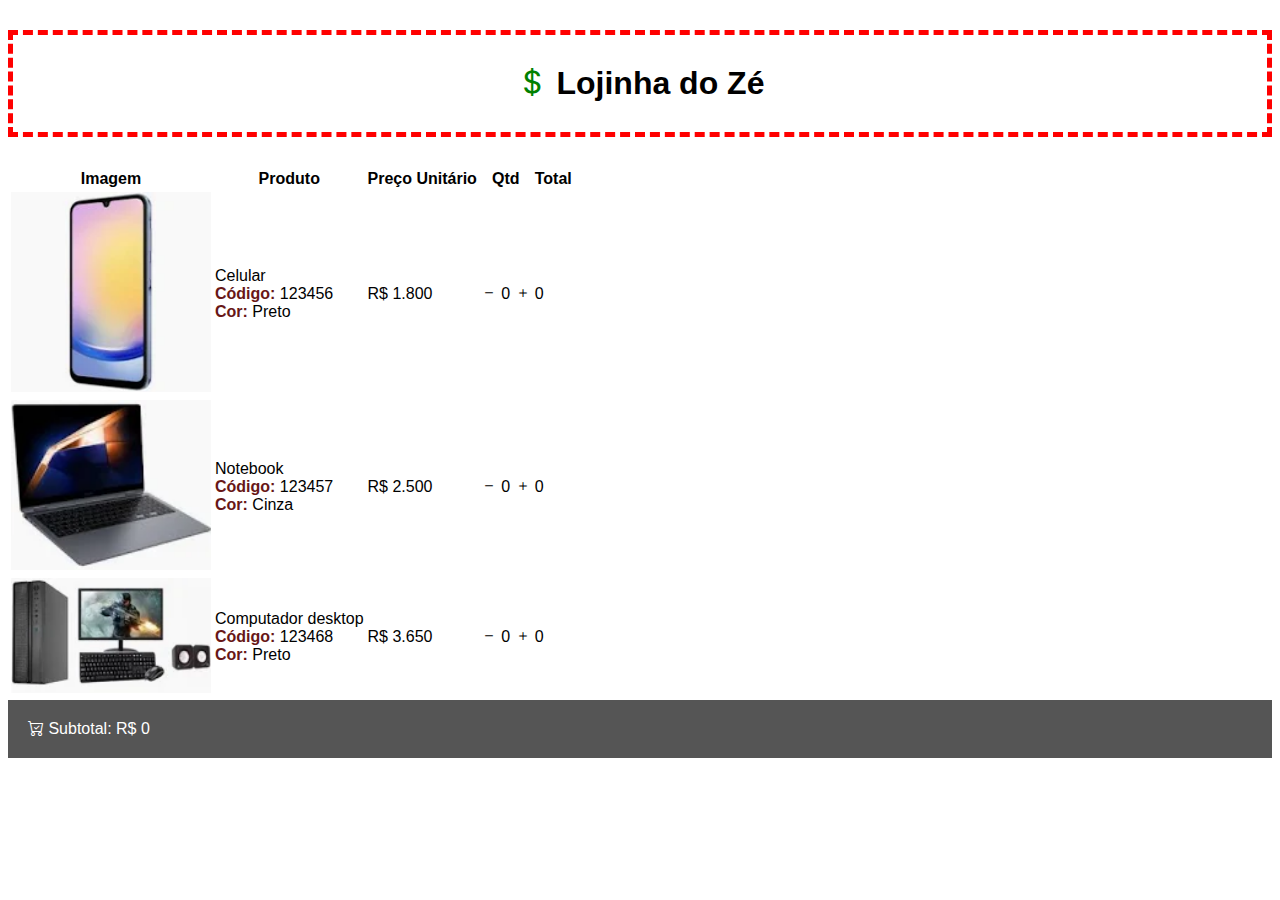
<file: 02_Projeto_Loja/index.html>
<!DOCTYPE html>
<html lang="pt-BR">
<head>
    <meta charset="UTF-8">
    <meta name="viewport" content="width=device-width, initial-scale=1.0">
    <title>Lojinha do Zé</title>
    <link href="https://cdn.jsdelivr.net/npm/bootstrap@5.3.8/dist/css/bootstrap.min.css" rel="stylesheet" integrity="sha384-sRIl4kxILFvY47J16cr9ZwB07vP4J8+LH7qKQnuqkuIAvNWLzeN8tE5YBujZqJLB" crossorigin="anonymous">
    <link rel="stylesheet" href="https://cdn.jsdelivr.net/npm/bootstrap-icons@1.13.1/font/bootstrap-icons.min.css">
    <link rel="stylesheet" href="css/style.css">
</head>
<body>
    <div class="container">
        <h1><i id="dollar" class="bi bi-currency-dollar"></i> Lojinha do Zé</h1>

        <table class="table table-hover ">
            <thead>
                <th>Imagem</th>
                <th>Produto</th>
                <th>Preço Unitário</th>
                <th>Qtd</th>
                <th>Total</th>
            </thead>
            <tbody>
                <tr>
                    <td><img src="img/produto1.webp" alt="celular" width="200"></td>
                    <td>
                        <div>Celular</div>
                        <div><span class="produto-item">Código:</span> 123456</div>
                        <div><span class="produto-item">Cor:</span> Preto</div>
                    </td>
                    <td  id="valor_1">R$ 1.800</td>
                    <td>
                        <span class="badge text-bg-danger"  onclick="alterarQtd(1,'-')"><i class="bi bi-dash"></i></span> 
                        <span id="qtd_1">0</span> 
                        <span class="badge text-bg-success" onclick="alterarQtd(1,'+')"><i class="bi bi-plus"></i></span>
                    </td>
                    <td id="total_1">0</td>
                </tr>
                <tr>
                    <td><img src="img/produto2.webp" alt="notebook"  width="200"></td>
                    <td>
                        <div>Notebook</div>
                        <div><span class="produto-item">Código:</span> 123457</div>
                        <div><span class="produto-item">Cor:</span> Cinza</div>
                    </td>
                    <td id="valor_2">R$ 2.500</td>
                    <td><span class="badge text-bg-danger"   onclick="alterarQtd(2,'-')"><i class="bi bi-dash"></i></span> 
                        <span id="qtd_2">0</span>  
                        <span class="badge text-bg-success"  onclick="alterarQtd(2,'+')"><i class="bi bi-plus"></i></span>
                    </td>
                    <td id="total_2">0</td>
                </tr>
                <tr>
                    <td><img src="img/produto3.webp" alt="Computador"  width="200"></td>
                    <td>
                        <div>Computador desktop</div>
                        <div><span class="produto-item">Código:</span> 123468</div>
                        <div><span class="produto-item">Cor:</span> Preto</div>
                    </td>
                    <td id="valor_3">R$ 3.650</td>
                    <td><span class="badge text-bg-danger"   onclick="alterarQtd(3,'-')"><i class="bi bi-dash"></i></span> 
                        <span id="qtd_3">0</span>  
                        <span class="badge text-bg-success"  onclick="alterarQtd(3,'+')"><i class="bi bi-plus"></i></span>
                    </td>
                    <td id="total_3">0</td>
                </tr>
                
            </tbody>
        </table>

        <footer class="text-center">
            <span><i class="bi bi-cart-check"></i> Subtotal: <span id="subtotal">R$ 0</span></span>
        </footer>
    </div>
    <script src="https://cdn.jsdelivr.net/npm/bootstrap@5.3.8/dist/js/bootstrap.bundle.min.js" integrity="sha384-FKyoEForCGlyvwx9Hj09JcYn3nv7wiPVlz7YYwJrWVcXK/BmnVDxM+D2scQbITxI" crossorigin="anonymous"></script>
    <script src="js/script.js"></script>
</body>
</html>
</file>
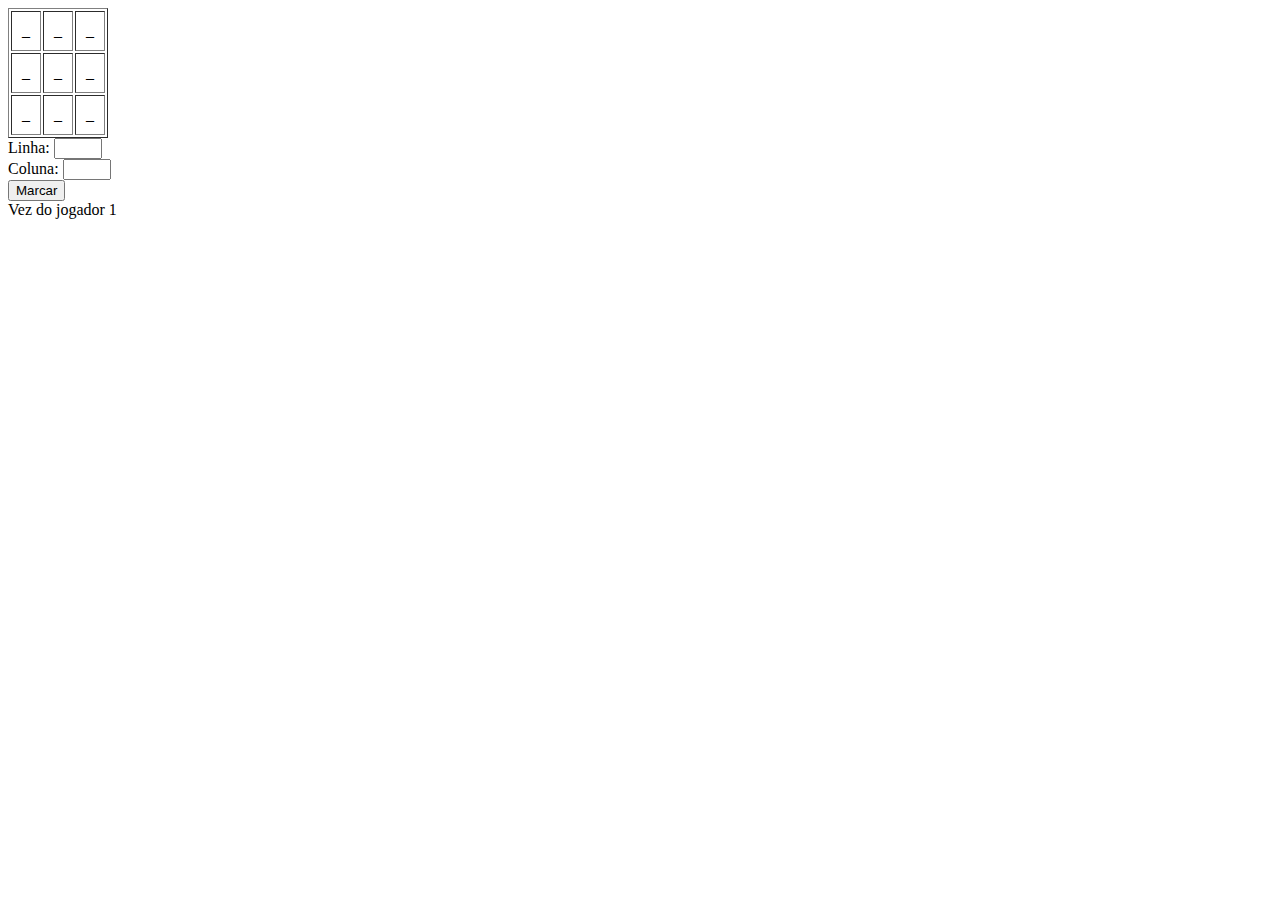
<file: jogo_da_velha.html>
<!DOCTYPE html>
<html lang="pt-BR">
<head>
    <meta charset="UTF-8">
    <meta name="viewport" content="width=device-width, initial-scale=1.0">
    <title>Jogo da Velha</title>
    <script type="text/javascript" src="js/jogo_da_velha.js"></script>
</head>
<body onload="iniciar()">
    <div id="board">
        <table cellpadding="10" border="1">
            <tr>
                <td>0</td>
                <td>1</td>
                <td>2</td>
            </tr>
            <tr>
                <td>0</td>
                <td>1</td>
                <td>2</td>
            </tr>
            <tr>
                <td>0</td>
                <td>1</td>
                <td>2</td>
            </tr>
        </table>

    </div>
    Linha: <input type="number" min="1" max="3" id="linha"><br>
    Coluna: <input type="number" min="1" max="3" id="coluna"><br>

    <button onclick="jogar()">Marcar</button><br>
    <div id="aviso">Vez do jogador 1</div>

    
</body>
</html>
</file>
<file: 02_Projeto_Loja/css/style.css>
* {
    font-family: Arial, Helvetica, sans-serif;
}

h1 {
    border: #ff0000 dashed 5px;
    margin: 30px 0;
    padding: 30px;
    text-align: center;

}

.produto-item{
    color: #681717;
    font-weight: bold;
}

#dollar{
    color: green;
}

footer{
    color: #fff;
    background-color: #555;
    padding: 20px;
}
</file>
